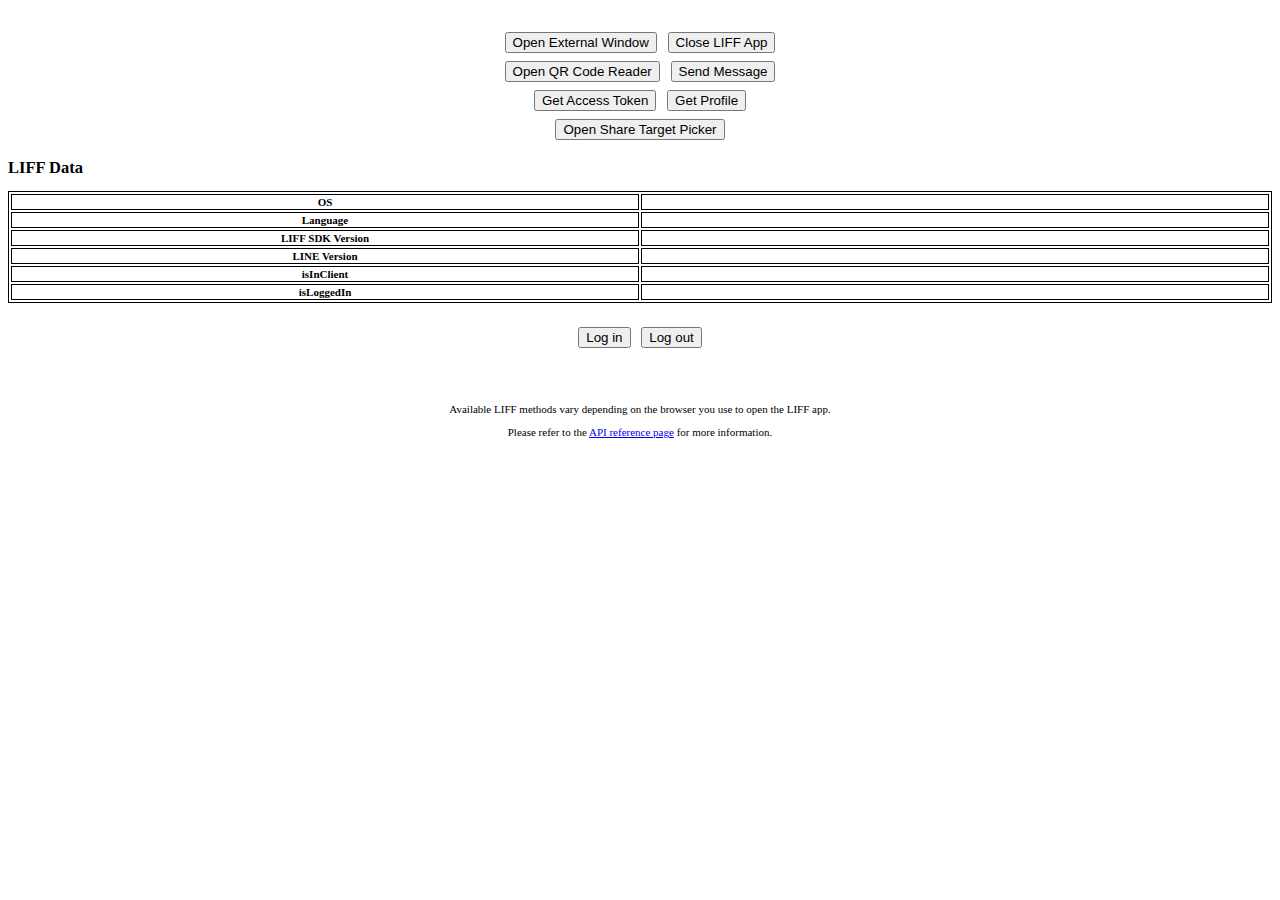
<file: public/index.html>
<!DOCTYPE html>
<html lang="en">
    <head>
        <meta http-equiv="Content-Type" content="text/html; charset=utf-8">
        <meta name="viewport" content="width=device-width, initial-scale=1.0">
        <title>LIFF Starter</title>
        <link rel="stylesheet" href="style.css">
    </head>
    <body>
        <div id="liffAppContent">
            <!-- ACTION BUTTONS -->
            <div class="buttonGroup">
                <div class="buttonRow">
                    <button id="openWindowButton">Open External Window</button>
                    <button id="closeWindowButton">Close LIFF App</button>
                </div>
                <div class="buttonRow">
                    <button id="scanQrCodeButton">Open QR Code Reader</button>
                    <button id="sendMessageButton">Send Message</button>
                </div>
                <div class="buttonRow">
                    <button id="getAccessToken">Get Access Token</button>
                    <button id="getProfileButton">Get Profile</button>
                </div>
                <div class="buttonRow">
                    <button id="shareTargetPicker">Open Share Target Picker</button>
                </div>
            </div>
            <div id="shareTargetPickerMessage"></div>
            <!-- ACCESS TOKEN DATA -->
            <div id="accessTokenData" class="hidden textLeft">
                <h2>Access Token</h2>
                <a href="#" onclick="toggleAccessToken()">Close Access Token</a>
                <table>
                    <tr>
                        <th>accessToken</th>
                        <td id="accessTokenField"></td>
                    </tr>
                </table>
            </div>
            <!-- SCAN QR RESULT -->
            <div id="scanQr" class="hidden textLeft">
                <h2>QR Code reader</h2>
                <a href="#" onclick="toggleQrCodeReader()">Close QR Code Reader Result</a>
                <table>
                    <tr>
                        <th>scanCode Result</th>
                        <td id="scanQrField"></td>
                    </tr>
                </table>
            </div>
            <!-- PROFILE INFO -->
            <div id="profileInfo" class="hidden textLeft">
                <h2>Profile</h2>
                <a href="#" onclick="toggleProfileData()">Close Profile</a>
                <div id="profilePictureDiv">
                </div>
                <table>
                    <tr>
                        <th>userId</th>
                        <td id="userIdProfileField"></td>
                    </tr>
                    <tr>
                        <th>displayName</th>
                        <td id="displayNameField"></td>
                    </tr>
                    <tr>
                        <th>statusMessage</th>
                        <td id="statusMessageField"></td>
                    </tr>
                </table>
            </div>
            <!-- LIFF DATA -->
            <div id="liffData">
                <h2 id="liffDataHeader" class="textLeft">LIFF Data</h2>
                <table>
                    <tr>
                        <th>OS</th>
                        <td id="deviceOS" class="textLeft"></td>
                    </tr>
                    <tr>
                        <th>Language</th>
                        <td id="browserLanguage" class="textLeft"></td>
                    </tr>
                    <tr>
                        <th>LIFF SDK Version</th>
                        <td id="sdkVersion" class="textLeft"></td>
                    </tr>
                    <tr>
                        <th>LINE Version</th>
                        <td id="lineVersion" class="textLeft"></td>
                    </tr>
                    <tr>
                        <th>isInClient</th>
                        <td id="isInClient" class="textLeft"></td>
                    </tr>
                    <tr>
                        <th>isLoggedIn</th>
                        <td id="isLoggedIn" class="textLeft"></td>
                    </tr>
                </table>
            </div>
            <!-- LOGIN LOGOUT BUTTONS -->
            <div class="buttonGroup">
                <button id="liffLoginButton">Log in</button>
                <button id="liffLogoutButton">Log out</button>
            </div>
            <div id="statusMessage">
                <div id="isInClientMessage"></div>
                <div id="apiReferenceMessage">
                    <p>Available LIFF methods vary depending on the browser you use to open the LIFF app.</p>
                    <p>Please refer to the <a href="https://developers.line.biz/en/reference/liff/#initialize-liff-app">API reference page</a> for more information.</p>
                </div>
            </div>
        </div>
        <!-- LIFF ID ERROR -->
        <div id="liffIdErrorMessage" class="hidden">
            <p>You have not assigned any value for LIFF ID.</p>
            <p>If you are running the app using Node.js, please set the LIFF ID as an environment variable in your Heroku account follwing the below steps: </p>
            <code id="code-block">
                <ol>
                    <li>Go to `Dashboard` in your Heroku account.</li>
                    <li>Click on the app you just created.</li>
                    <li>Click on `Settings` and toggle `Reveal Config Vars`.</li>
                    <li>Set `MY_LIFF_ID` as the key and the LIFF ID as the value.</li>
                    <li>Your app should be up and running. Enter the URL of your app in a web browser.</li>
                </ol>
            </code>
            <p>If you are using any other platform, please add your LIFF ID in the <code>index.html</code> file.</p>
            <p>For more information about how to add your LIFF ID, see <a href="https://developers.line.biz/en/reference/liff/#initialize-liff-app">Initializing the LIFF app</a>.</p>
        </div>
        <!-- LIFF INIT ERROR -->
        <div id="liffInitErrorMessage" class="hidden">
            <p>Something went wrong with LIFF initialization.</p>
            <p>LIFF initialization can fail if a user clicks "Cancel" on the "Grant permission" screen, or if an error occurs in the process of <code>liff.init()</code>.</p>
        </div>
        <!-- NODE.JS LIFF ID ERROR -->
        <div id="nodeLiffIdErrorMessage" class="hidden">
            <p>Unable to receive the LIFF ID as an environment variable.</p>
        </div>
        <script charset="utf-8" src="https://static.line-scdn.net/liff/edge/2/sdk.js"></script>
        <script src="liff-starter.js"></script>
    </body>
</html>
</file>
<file: public/style.css>
html {
    font-size: 11px;
}

table {
    width: 100%;
    table-layout: fixed;
    word-break: break-all;
}

div {
    max-width: 100%;
    text-align: center;
}

th {
    text-align: center;
}

table, th, td {
    border: 1px solid black;
}

img { 
    max-width: 25%; 
    height: auto; 
}

button {
    margin: 4px;
}

#code-block {
    background-color: #eee;
    border: 1px solid #999;
    display: block;
    padding: 20px;
    width: 50%;
    margin-left: auto;
    margin-right: auto;
    overflow-x: auto;
    white-space: nowrap;
}

#profilePictureDiv {
    text-align: center;
}

#profileImageDiv {
    height: 100px;
    width: 100px;
}

#statusMessage {
    position: relative;
    top: 40px;
}

.textLeft {
    text-align: left;
}

.buttonGroup {
    padding-top: 20px;
}

.hidden {
    display: none;
}
</file>
